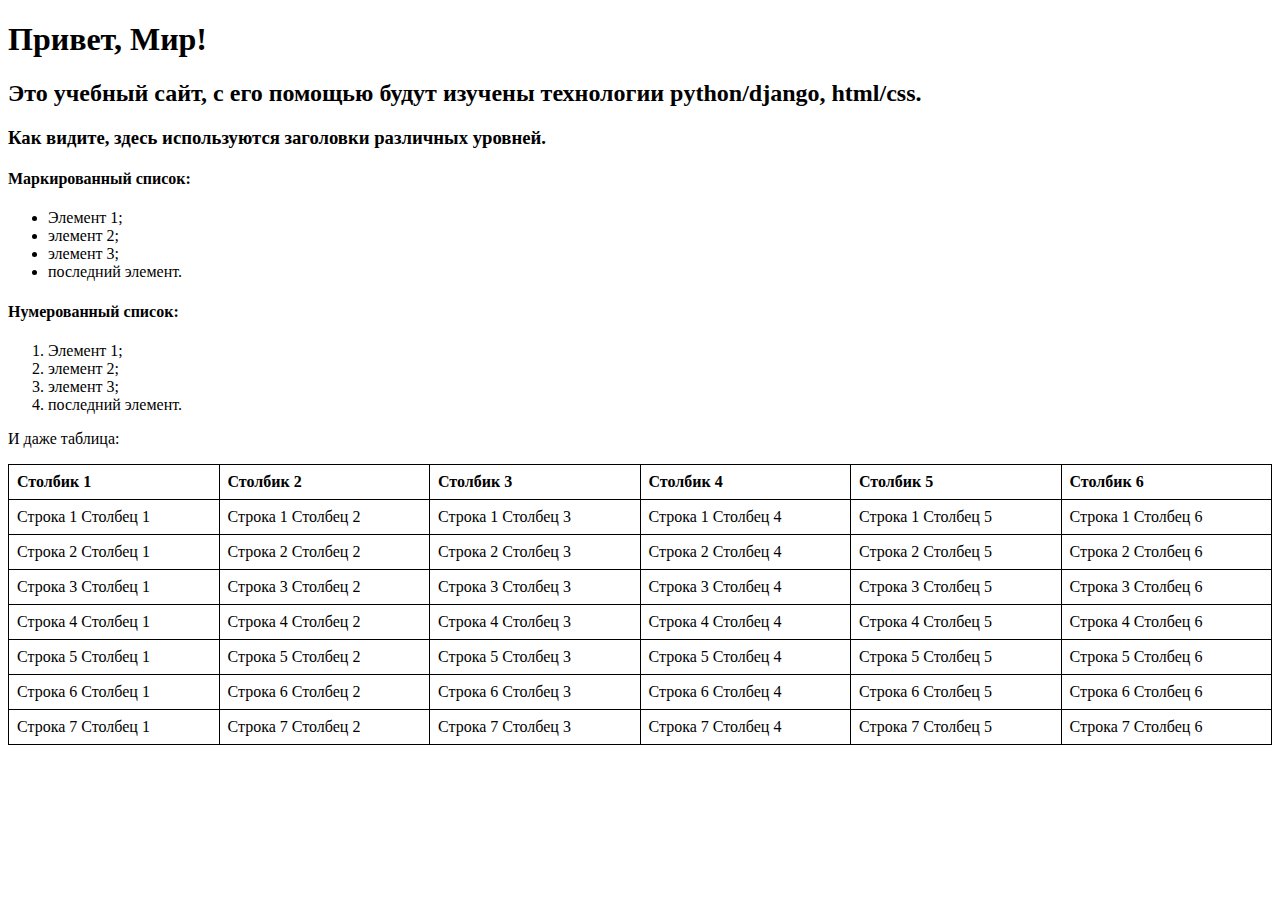
<file: lab2/firstwebpage/app_lab3/templates/index.html>
<!DOCTYPE html>
<html>
    <head>
        <title>Привет, Мир!</title>
        <style>
            table {
                border-collapse: collapse;
                width: 100%;
            }
            th, td {
                border: 1px solid black;
                padding: 8px;
                text-align: left;
            }
        </style>
    </head>
    <body>
        <h1>Привет, Мир!</h1>
        <h2>Это учебный сайт, с его помощью будут изучены технологии 
            python/django, html/css.</h2>
        <h3>Как видите, здесь используются заголовки различных 
            уровней.</h3>
        <h4>Маркированный список:</h4>
        <ul>
            <li>Элемент 1;</li>
            <li>элемент 2;</li>
            <li>элемент 3;</li>
            <li>последний элемент.</li>
        </ul>
        <h4>Нумерованный список:</h4>
        <ol>
            <li>Элемент 1;</li>
            <li>элемент 2;</li>
            <li>элемент 3;</li>
            <li>последний элемент.</li>
        </ol>
        <p>И даже таблица:</p>
        <table>
            <thead>
                <tr>
                    <th>Столбик 1</th>
                    <th>Столбик 2</th>
                    <th>Столбик 3</th>
                    <th>Столбик 4</th>
                    <th>Столбик 5</th>
                    <th>Столбик 6</th>
                </tr>
            </thead>
            <tr>
                <td>Строка 1 Столбец 1</td>
                <td>Строка 1 Столбец 2</td>
                <td>Строка 1 Столбец 3</td>
                <td>Строка 1 Столбец 4</td>
                <td>Строка 1 Столбец 5</td>
                <td>Строка 1 Столбец 6</td>
            </tr>
            <tr>
                <td>Строка 2 Столбец 1</td>
                <td>Строка 2 Столбец 2</td>
                <td>Строка 2 Столбец 3</td>
                <td>Строка 2 Столбец 4</td>
                <td>Строка 2 Столбец 5</td>
                <td>Строка 2 Столбец 6</td>
            </tr>
            <tr>
                <td>Строка 3 Столбец 1</td>
                <td>Строка 3 Столбец 2</td>
                <td>Строка 3 Столбец 3</td>
                <td>Строка 3 Столбец 4</td>
                <td>Строка 3 Столбец 5</td>
                <td>Строка 3 Столбец 6</td>
            </tr>
            <tr>
                <td>Строка 4 Столбец 1</td>
                <td>Строка 4 Столбец 2</td>
                <td>Строка 4 Столбец 3</td>
                <td>Строка 4 Столбец 4</td>
                <td>Строка 4 Столбец 5</td>
                <td>Строка 4 Столбец 6</td>
            </tr>
            <tr>
                <td>Строка 5 Столбец 1</td>
                <td>Строка 5 Столбец 2</td>
                <td>Строка 5 Столбец 3</td>
                <td>Строка 5 Столбец 4</td>
                <td>Строка 5 Столбец 5</td>
                <td>Строка 5 Столбец 6</td>
            </tr>
            <tr>
                <td>Строка 6 Столбец 1</td>
                <td>Строка 6 Столбец 2</td>
                <td>Строка 6 Столбец 3</td>
                <td>Строка 6 Столбец 4</td>
                <td>Строка 6 Столбец 5</td>
                <td>Строка 6 Столбец 6</td>
            </tr>
            <tr>
                <td>Строка 7 Столбец 1</td>
                <td>Строка 7 Столбец 2</td>
                <td>Строка 7 Столбец 3</td>
                <td>Строка 7 Столбец 4</td>
                <td>Строка 7 Столбец 5</td>
                <td>Строка 7 Столбец 6</td>
            </tr>
        </table>
    </body>
</html>
</file>
